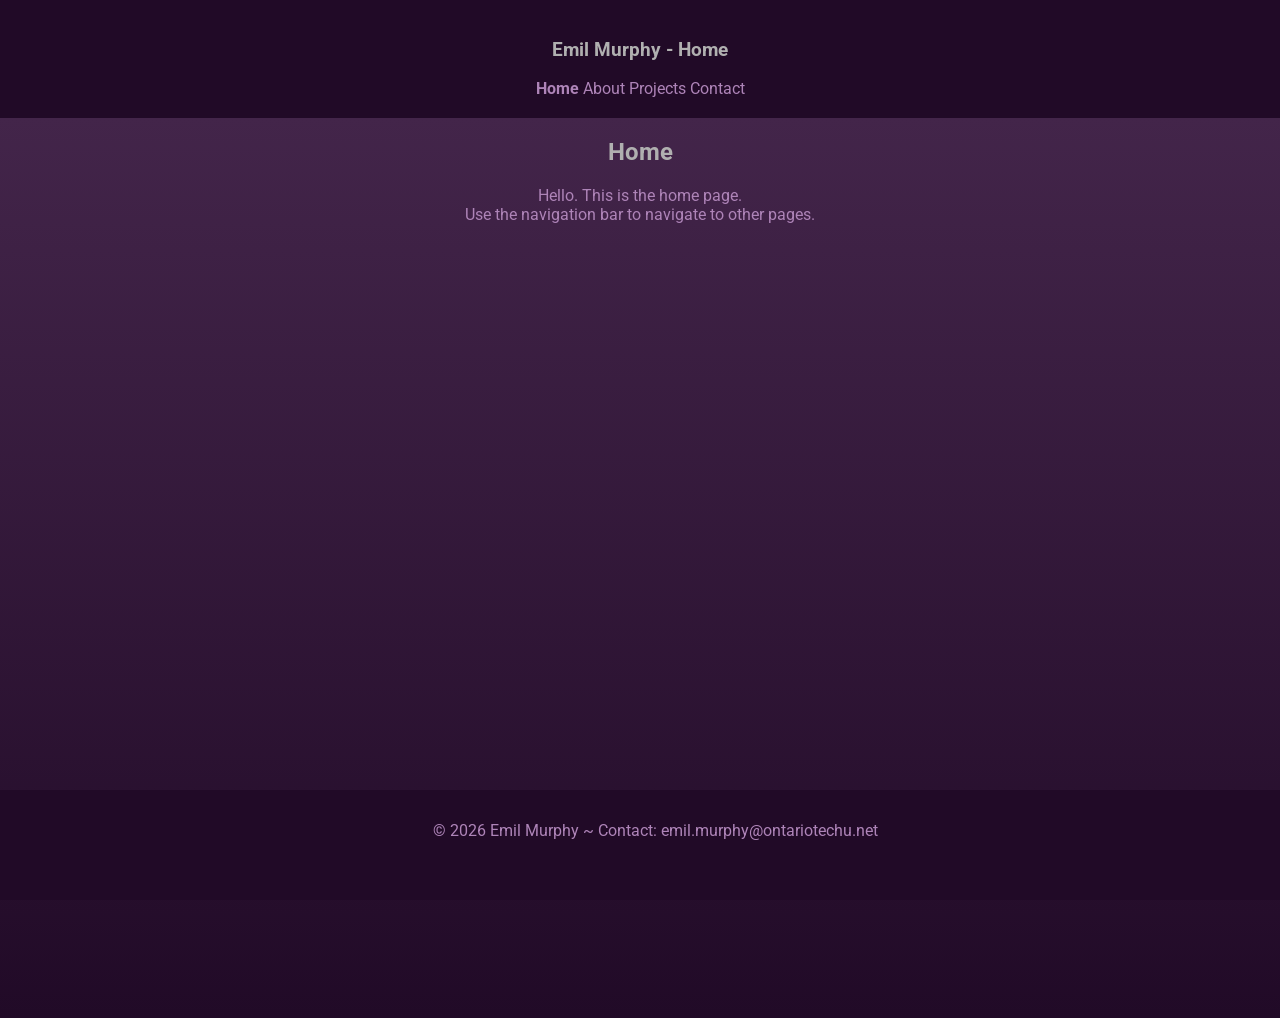
<file: index.html>
<!-- Emil Murphy 101015144 -->
<!DOCTYPE html>
<html lang="en">
<head>
    <meta charset="UTF-8">
    <title>Emil Murphy Portfolio - Home</title>

      <!-- Style Sheet Importing based on screen size -->
      <meta name="viewport" content="width=device-width"> <!-- Prevent distortion of screen size -->
      <!-- Screen Style Sheet (Default)-->
      <link href="screen.css" rel="stylesheet" type="text/css" media="only screen and (min-width:960px)">
      <!-- Tablet style sheet-->
      <link href="tablet.css" rel="stylesheet" type="text/css" media="only screen and (min-width:481px) and (max-width:960px)">
      <!-- Phone style sheet-->
      <link href="phone.css" rel="stylesheet" type="text/css" media="only screen and (max-width:480px)">

      <!-- Import Google Font -->
    <link rel="preconnect" href="https://fonts.googleapis.com">
    <link rel="preconnect" href="https://fonts.gstatic.com" crossorigin>
    <link href="https://fonts.googleapis.com/css2?family=Roboto:ital,wght@0,100..900;1,100..900&display=swap" rel="stylesheet">
</head>
<body>
    <header>
        <nav>
            <h3>Emil Murphy - Home</h3>
            <a href="index.html"><b>Home</b></a> <!--Bold because we are currently here -->
            <a href="about.html">About</a>
            <a href="projects.html">Projects</a>
            <a href="contact.html">Contact</a>
        </nav>
    </header>
    <article>
        <section>
            <div id="homediv">
                <h2>Home</h2>
                <p>
                    Hello. This is the home page. <br>
                    Use the navigation bar to navigate to other pages.
                </p>
            </div>
        </section>
    </article>
    <footer>
        <P>© 2026 Emil Murphy ~ Contact: emil.murphy@ontariotechu.net</P>
    </footer>
    
</body>
</html>
</file>
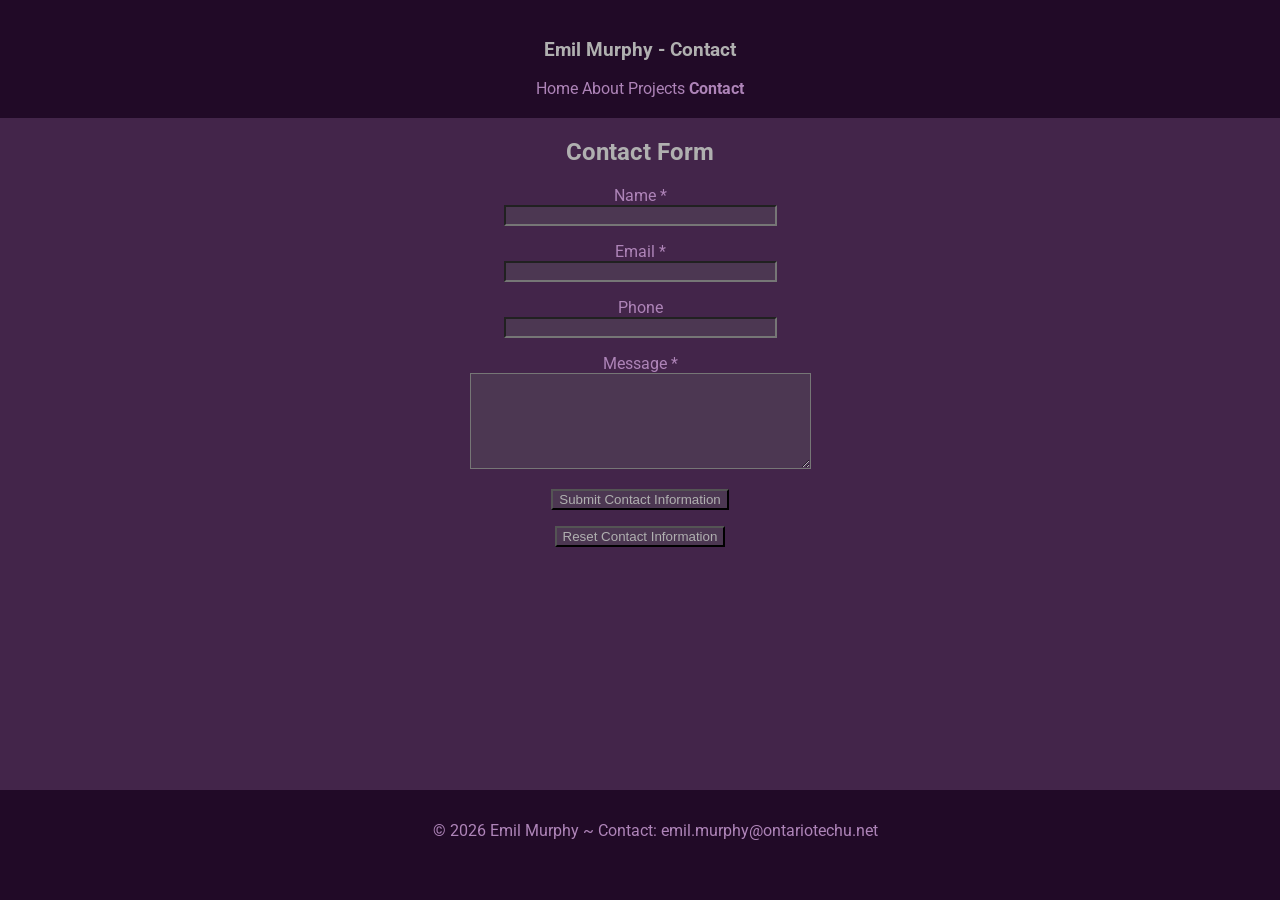
<file: contact.html>
<!-- Emil Murphy 101015144 -->
<!DOCTYPE html>
<html lang="en">
<head>
    <meta charset="UTF-8">
    <title>Emil Murphy Portfolio - Contact</title>

    <!-- Style Sheet Importing based on screen size -->
    <meta name="viewport" content="width=device-width"> <!-- Prevent distortion of screen size -->
    <!-- Screen Style Sheet (Default)-->
    <link href="screen.css" rel="stylesheet" type="text/css" media="only screen and (min-width:960px)">
    <!-- Tablet style sheet-->
    <link href="tablet.css" rel="stylesheet" type="text/css" media="only screen and (min-width:481px) and (max-width:960px)">
    <!-- Phone style sheet-->
    <link href="phone.css" rel="stylesheet" type="text/css" media="only screen and (max-width:480px)">

      <!-- Import Google Font -->
    <link rel="preconnect" href="https://fonts.googleapis.com">
    <link rel="preconnect" href="https://fonts.gstatic.com" crossorigin>
    <link href="https://fonts.googleapis.com/css2?family=Roboto:ital,wght@0,100..900;1,100..900&display=swap" rel="stylesheet">
</head>
<body>
    <header>
        <nav>
            <h3>Emil Murphy - Contact</h3>
            <a href="index.html">Home</a> 
            <a href="about.html">About</a> 
            <a href="projects.html">Projects</a>
            <a href="contact.html"><b>Contact</b></a> <!--Bold because we are currently here -->
        </nav>
    </header>
    <article>
        <!-- Form for contact information-->
        <h2>Contact Form</h2>
        <section> 
            <form action=mailto:emil.murphy@ontariotechu.net method="post" enctype="text/plain" name="ContactForm"> <!--Opens mail client and prepares an email to send to my address. -->
                <p>
                    <label for="name">Name *</label><br>
                    <input id="name" type="text" name="name" size="32" required>  <!-- * because required -->
                </p>
                <p>
                    <label for="email">Email *</label><br>
                    <input id="email" type="email" name="email" size="32" required> <!-- * because required -->
                </p>
                <p>
                    <label for="phone">Phone</label><br>
                    <input id="phone" type="tel" name="phone" size="32">  <!-- Phone is not really required so im not requiring it. -->
                </p>
                <p>
                    <label for="message">Message *</label><br>
                    <textarea id="message" minlength="1" name="message" cols="40" rows="6" required></textarea> <!-- * because required, minlength to avoid short/small messages -->
                </p>
                <p><input type="submit" value="Submit Contact Information"></p>
                <p><input type="reset" value="Reset Contact Information"></p>
            </form>
        </section>
    </article>
    <footer>
        <P>© 2026 Emil Murphy ~ Contact: emil.murphy@ontariotechu.net</P>
    </footer>
    
</body>
</html>
</file>
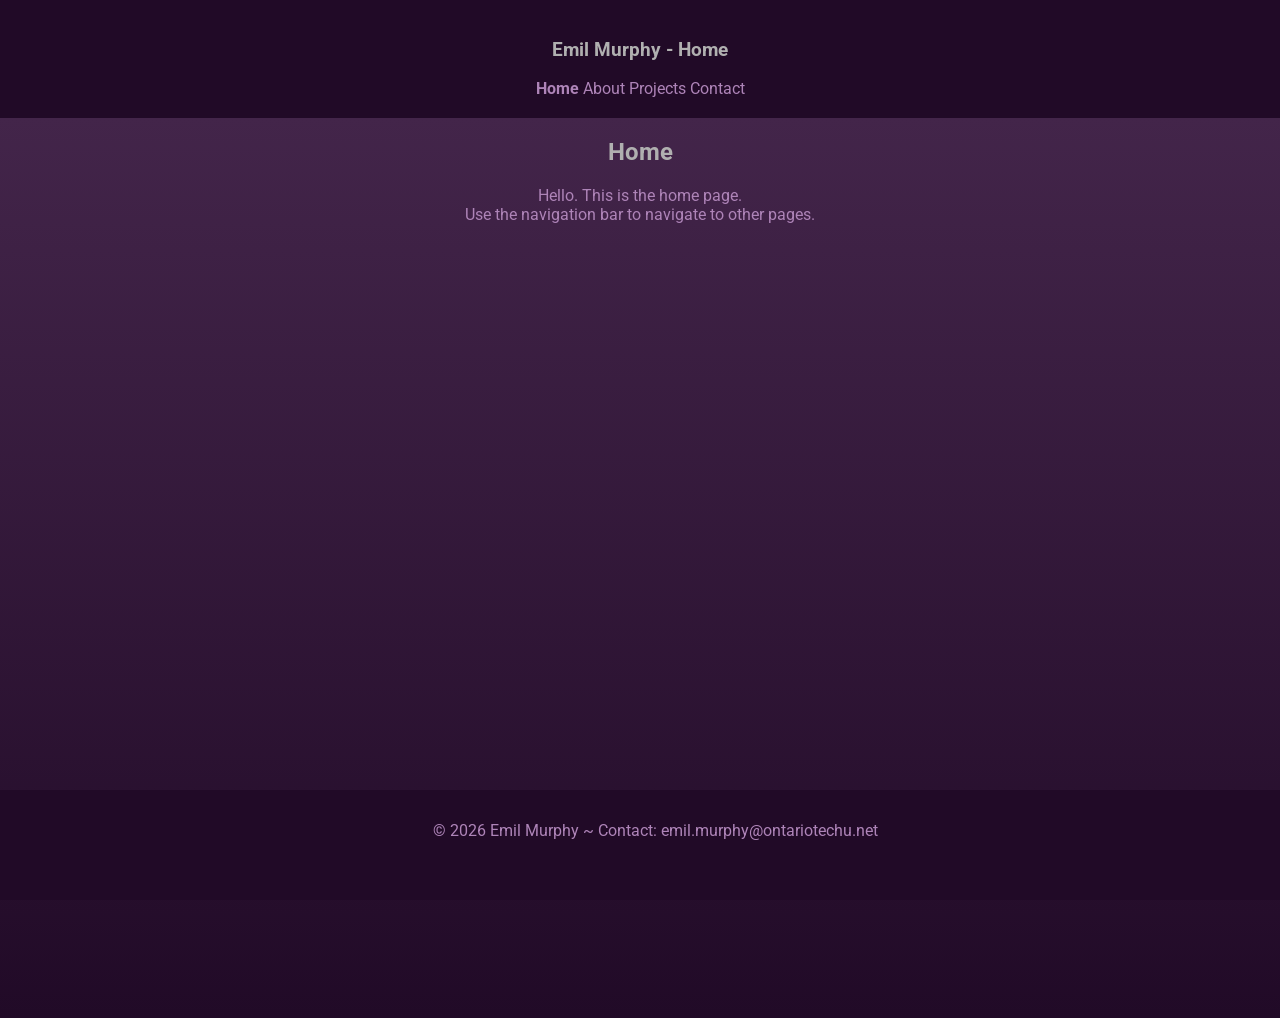
<file: home.html>
<!-- Emil Murphy 101015144 -->
<!DOCTYPE html>
<html lang="en">
<head>
    <meta charset="UTF-8">
    <title>Emil Murphy Portfolio - Home</title>

      <!-- Style Sheet Importing based on screen size -->
      <meta name="viewport" content="width=device-width"> <!-- Prevent distortion of screen size -->
      <!-- Screen Style Sheet (Default)-->
      <link href="screen.css" rel="stylesheet" type="text/css" media="only screen and (min-width:960px)">
      <!-- Tablet style sheet-->
      <link href="tablet.css" rel="stylesheet" type="text/css" media="only screen and (min-width:481px) and (max-width:960px)">
      <!-- Phone style sheet-->
      <link href="phone.css" rel="stylesheet" type="text/css" media="only screen and (max-width:480px)">

      <!-- Import Google Font -->
    <link rel="preconnect" href="https://fonts.googleapis.com">
    <link rel="preconnect" href="https://fonts.gstatic.com" crossorigin>
    <link href="https://fonts.googleapis.com/css2?family=Roboto:ital,wght@0,100..900;1,100..900&display=swap" rel="stylesheet">
</head>
<body>
    <header>
        <nav>
            <h3>Emil Murphy - Home</h3>
            <a href="home.html"><b>Home</b></a> <!--Bold because we are currently here -->
            <a href="about.html">About</a>
            <a href="projects.html">Projects</a>
            <a href="contact.html">Contact</a>
        </nav>
    </header>
    <article>
        <section>
            <div id="homediv">
                <h2>Home</h2>
                <p>
                    Hello. This is the home page. <br>
                    Use the navigation bar to navigate to other pages.
                </p>
            </div>
        </section>
    </article>
    <footer>
        <P>© 2026 Emil Murphy ~ Contact: emil.murphy@ontariotechu.net</P>
    </footer>
    
</body>
</html>
</file>
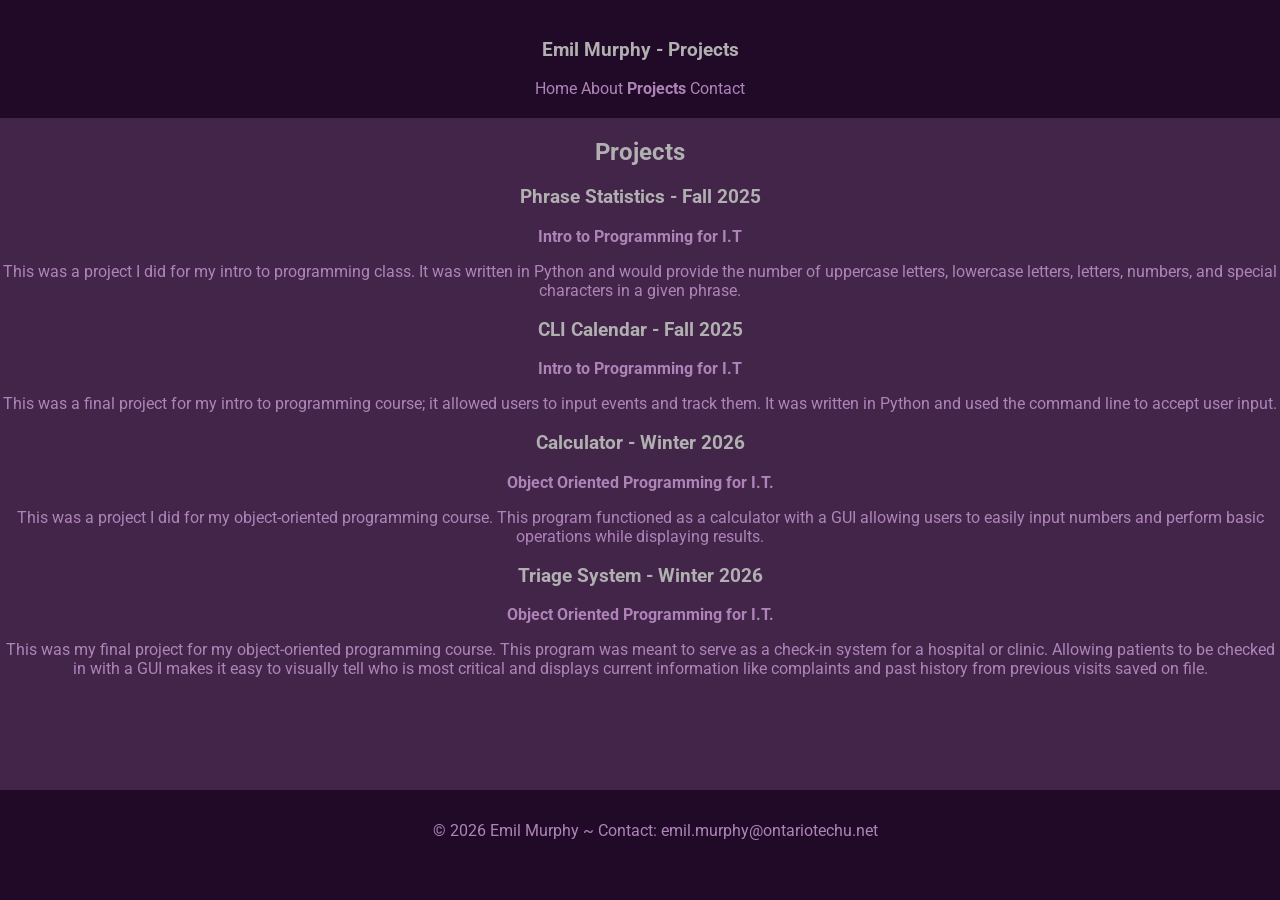
<file: projects.html>
<!-- Emil Murphy 101015144 -->
<!DOCTYPE html>
<html lang="en">
<head>
    <meta charset="UTF-8">
    <title>Emil Murphy Portfolio - Contact</title>

      <!-- Style Sheet Importing based on screen size -->
      <meta name="viewport" content="width=device-width"> <!-- Prevent distortion of screen size -->
      <!-- Screen Style Sheet (Default)-->
      <link href="screen.css" rel="stylesheet" type="text/css" media="only screen and (min-width:960px)">
      <!-- Tablet style sheet-->
      <link href="tablet.css" rel="stylesheet" type="text/css" media="only screen and (min-width:481px) and (max-width:960px)">
      <!-- Phone style sheet-->
      <link href="phone.css" rel="stylesheet" type="text/css" media="only screen and (max-width:480px)">

      <!-- Import Google Font -->
    <link rel="preconnect" href="https://fonts.googleapis.com">
    <link rel="preconnect" href="https://fonts.gstatic.com" crossorigin>
    <link href="https://fonts.googleapis.com/css2?family=Roboto:ital,wght@0,100..900;1,100..900&display=swap" rel="stylesheet">
</head>
<body>
    <header>
        <nav>
            <h3>Emil Murphy - Projects</h3>
            <a href="index.html">Home</a> 
            <a href="about.html">About</a> 
            <a href="projects.html"><b>Projects</b></a> <!--Bold because we are currently here -->
            <a href="contact.html">Contact</a> 
        </nav>
    </header>
    <article>
        <h2>Projects</h2>
        <section>
            <div id="projectWrapper">
                <div class="project">
                    <h3>Phrase Statistics - Fall 2025</h3>
                    <b>Intro to Programming for I.T</b>
                    <p>This was a project I did for my intro to programming class. It was written in Python and would provide the number of uppercase letters, lowercase letters, letters, numbers, and special characters in a given phrase.</p>
                </div>
                <div class="project">
                    <h3>CLI Calendar - Fall 2025</h3>
                    <b>Intro to Programming for I.T</b>
                    <p>This was a final project for my intro to programming course; it allowed users to input events and track them. It was written in Python and used the command line to accept user input.</p>
                </div>
                <div class="project">
                    <h3>Calculator - Winter 2026</h3>
                    <b>Object Oriented Programming for I.T.</b>
                    <p>This was a project I did for my object-oriented programming course. This program functioned as a calculator with a GUI allowing users to easily input numbers and perform basic operations while displaying results. </p>
                </div>
                <div class="project">
                    <h3>Triage System - Winter 2026</h3>
                    <b>Object Oriented Programming for I.T.</b>
                    <p>This was my final project for my object-oriented programming course. This program was meant to serve as a check-in system for a hospital or clinic. Allowing patients to be checked in with a GUI makes it easy to visually tell who is most critical and displays current information like complaints and past history from previous visits saved on file.</p>
                </div>
            </div>
        </section>
    </article>
    <footer>
        <P>© 2026 Emil Murphy ~ Contact: emil.murphy@ontariotechu.net</P>
    </footer>
    
</body>
</html>
</file>
<file: screen.css>
/* SCREEN CSS STYLE SHEET */
/* 960+ pixels */


/* Page Bodies */
body{
    background-color: #43254a;
    color:#AE84B8; /* default text color unless overidden */
    padding:0px;
    margin:0px;
    text-align: center;
    font-family: "Roboto", sans-serif; /* set font everywhere */
    height:100%; /* ensures content takes 100% of the page */
    overflow: hidden; /* hides scrolling bar */
}

footer{
    background-color:#210a27 ;
    text-align: center;
    padding: 15px; /* gives size */

    /* brings the footer down to the bottom of the page, gotten from Tamás Pap on Stackoverflow */
    position:absolute;
    bottom:0; /* actually moves it to the bottom */
    width:100%;
    height:80px; /* Height of the footer */
}
header{
    background-color: #210a27;
    padding: 20px;
    text-align: center;
}

h1,h2,h3,h4,h5,h6{ /* header colors */
    color:#b0b0b0; /* default text color unless overidden */
}

/* This edits how links appear (mostly to fix the nav colors/text deco) */
a:link, a:visited{
    text-decoration: none; /* gets rid of ugly underline */
    color:#AE84B8
}

input, textarea{ /* get rid of the blinding white background of default inputs */
    background-color: #4C3752;
    color:#b0b0b0
}

#homediv{ /* linear gradient for homediv */
    background: linear-gradient(#43254a,#210a27 );
    height: 100%;
    width: 100%; /* ensure it takes up the whole page */
    position: absolute;
}

#introdiv{ /* linear angular gradient for introdiv */
    background: linear-gradient(75deg, #43254a,#210a27 );
    position: absolute;
    height: 100%; /* ensure it takes up the whole page */
    width: 100%;
}

#pictureofMe{ /* gives circle-frame appearance */
    border-radius: 50%;
}
</file>
<file: tablet.css>
/* TABLET CSS STYLE SHEET */
/* 481-960 pixels */

/* Page Bodies */
body{
    background-color: #43254a;
    color:#AE84B8; /* default text color unless overidden */
    padding:0px;
    margin:0px;
    text-align: center;
    font-family: "Roboto", sans-serif; /* set font everywhere */
    height:100%; /* ensures content takes 100% of the page */
    overflow: hidden; /* hides scrolling bar */
}

footer{
    background-color:#210a27 ;
    text-align: center;
    padding: 15px; /* gives size */

    /* brings the footer down to the bottom of the page, gotten from Tamás Pap on Stackoverflow */
    position:absolute;
    bottom:0; /* actually moves it to the bottom */
    width:100%;
    height:80px; /* Height of the footer */
}
header{
    background-color: #210a27;
    padding: 20px;
    text-align: center;
}

h1,h2,h3,h4,h5,h6{ /* header colors */
    color:#b0b0b0; /* default text color unless overidden */
}

/* This edits how links appear (mostly to fix the nav colors/text deco) */
a:link, a:visited{
    text-decoration: none; /* gets rid of ugly underline */
    color:#AE84B8
}

input, textarea{ /* get rid of the blinding white background of default inputs */
    background-color: #4C3752;
    color:#b0b0b0
}

#homediv{ /* linear gradient for homediv */
    background: linear-gradient(#43254a,#210a27 );
    height: 100%;
    width: 100%; /* ensure it takes up the whole page */
    position: absolute;
}

#introdiv{ /* linear angular gradient for introdiv */
    background: linear-gradient(75deg, #43254a,#210a27 );
    position: absolute;
    height: 100%; /* ensure it takes up the whole page */
    width: 100%;
}

#pictureofMe{ /* gives circle-frame appearance */
    border-radius: 50%;
}
</file>
<file: phone.css>
/* PHONE CSS STYLE SHEET */
/* 480 pixels or narrower */



/* Page Bodies */
body{
    background-color: #43254a;
    color:#AE84B8; /* default text color unless overidden */
    padding:0px;
    margin:0px;
    text-align: center;
    font-family: "Roboto", sans-serif; /* set font everywhere */
    height:100%; /* ensures content takes 100% of the page */
    overflow: hidden; /* hides scrolling bar */
}

footer{
    background-color:#210a27 ;
    text-align: center;
    padding: 15px; /* gives size */

    /* brings the footer down to the bottom of the page, gotten from Tamás Pap on Stackoverflow */
    position:absolute;
    bottom:0; /* actually moves it to the bottom */
    width:100%;
    height:80px; /* Height of the footer */
}
header{
    background-color: #210a27;
    padding: 20px;
    text-align: center;
}

h1,h2,h3,h4,h5,h6{ /* header colors */
    color:#b0b0b0; /* default text color unless overidden */
}

/* This edits how links appear (mostly to fix the nav colors/text deco) */
a:link, a:visited{
    text-decoration: none; /* gets rid of ugly underline */
    color:#AE84B8
}

input, textarea{ /* get rid of the blinding white background of default inputs */
    background-color: #4C3752;
    color:#b0b0b0
}

#homediv{ /* linear gradient for homediv */
    background: linear-gradient(#43254a,#210a27 );
    height: 100%;
    width: 100%; /* ensure it takes up the whole page */
    position: absolute;
}

#introdiv{ /* linear angular gradient for introdiv */
    background: linear-gradient(75deg, #43254a,#210a27 );
    position: absolute;
    height: 100%; /* ensure it takes up the whole page */
    width: 100%;
}

#pictureofMe{ /* gives circle-frame appearance */
    border-radius: 50%;
}
</file>
